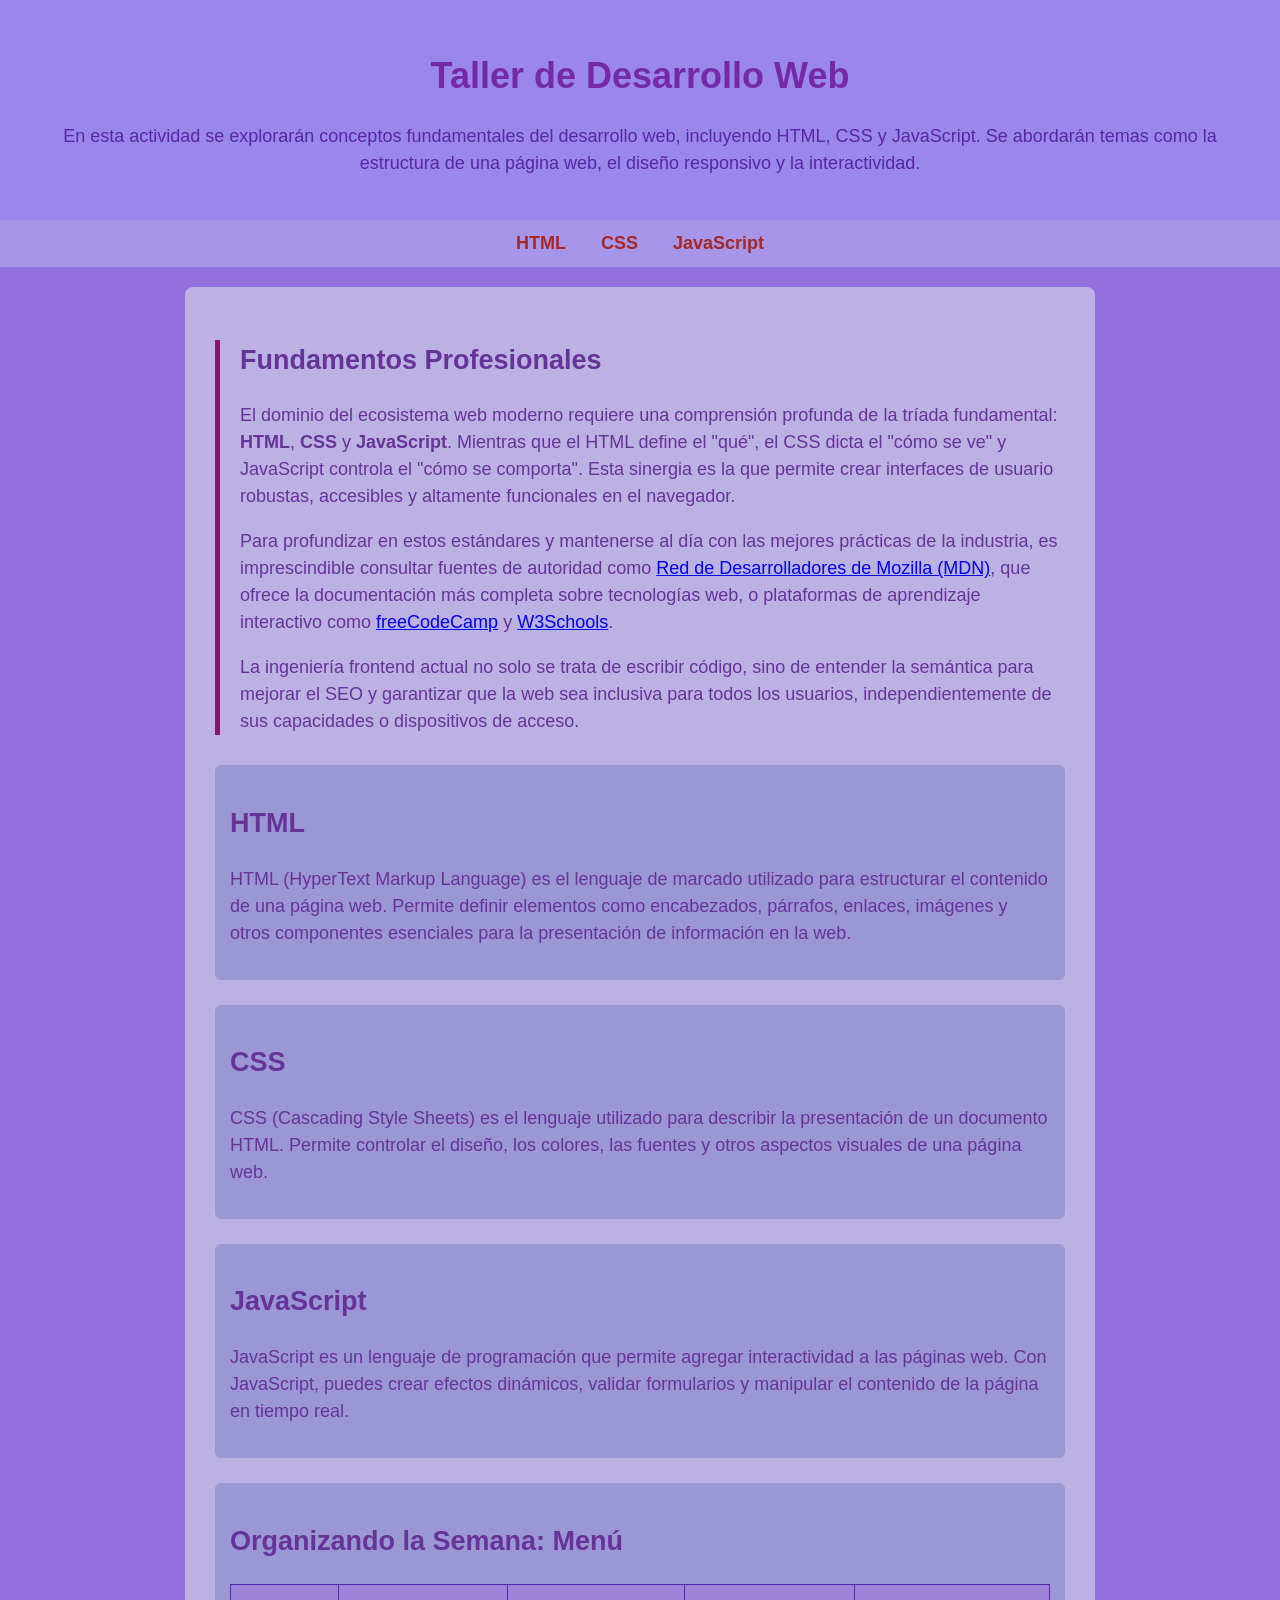
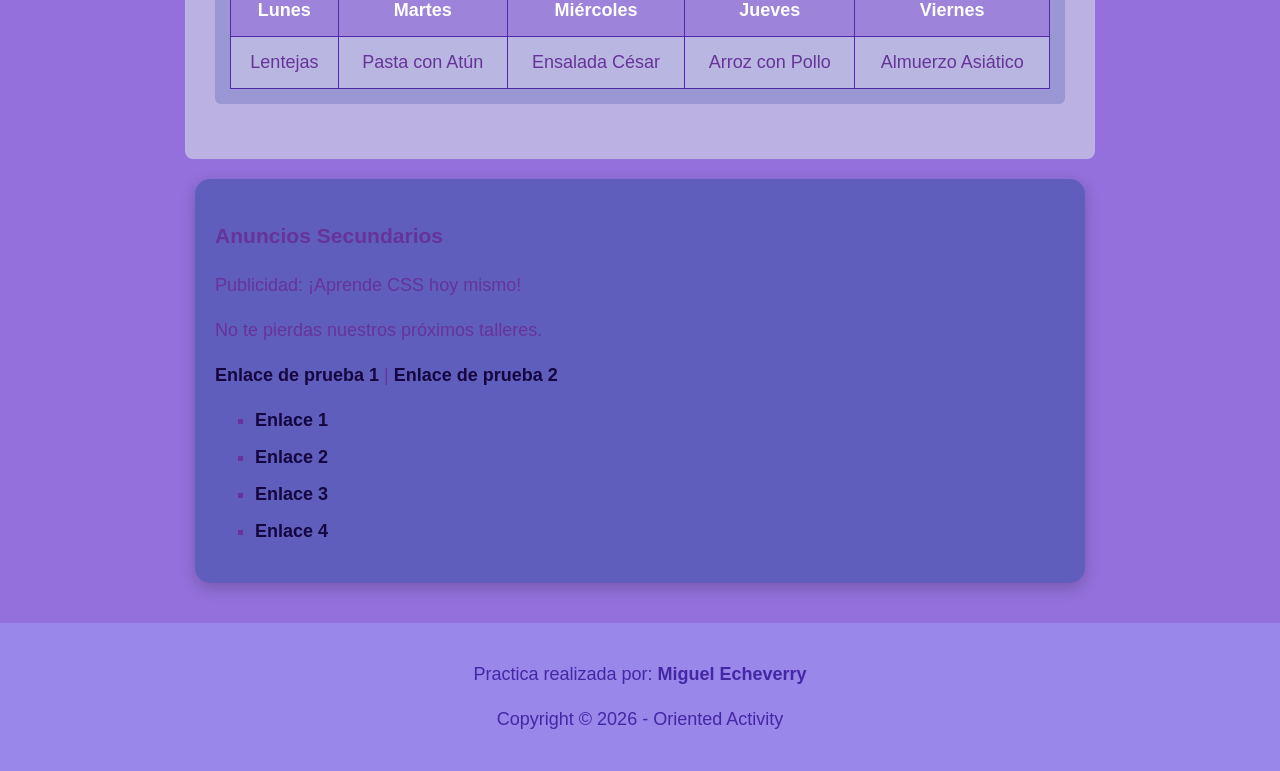
<file: HTML/ACTIVIDAD/semana3.html>
<!DOCTYPE html>
<html lang="es">
<head>
    <meta charset="UTF-8">
    <meta name="viewport" content="width=device-width, initial-scale=1.0">
    <title>Taller de Desarrollo Web - Miguel Echeverry</title>
    <link rel="stylesheet" href="semana3.css">
</head>
<body>
    <header>
        <h1>Taller de Desarrollo Web</h1>
        <p>En esta actividad se explorarán conceptos fundamentales del desarrollo web, incluyendo HTML, CSS y JavaScript. Se abordarán temas como la estructura de una página web, el diseño responsivo y la interactividad.</p>
    </header>

    <nav>
        <a href="#html">HTML</a>
        <a href="#css">CSS</a>
        <a href="#javascript">JavaScript</a>
    </nav>

    <main>
        <article>
            <h2>Fundamentos Profesionales</h2>
            <p>
                El dominio del ecosistema web moderno requiere una comprensión profunda de la tríada fundamental: 
                <strong>HTML</strong>, <strong>CSS</strong> y <strong>JavaScript</strong>. Mientras que el HTML define el "qué", el CSS dicta el "cómo se ve" y JavaScript controla el "cómo se comporta". 
                Esta sinergia es la que permite crear interfaces de usuario robustas, accesibles y altamente funcionales en el navegador.
            </p>
            <p>
                Para profundizar en estos estándares y mantenerse al día con las mejores prácticas de la industria, es imprescindible consultar fuentes de autoridad como 
                <a href="https://developer.mozilla.org/" target="_blank">Red de Desarrolladores de Mozilla (MDN)</a>, que ofrece la documentación más completa sobre tecnologías web, 
                o plataformas de aprendizaje interactivo como <a href="https://www.freecodecamp.org/" target="_blank">freeCodeCamp</a> y <a href="https://www.w3schools.com/" target="_blank">W3Schools</a>.
            </p>
            <p>
                La ingeniería frontend actual no solo se trata de escribir código, sino de entender la semántica para mejorar el SEO y garantizar que la web sea inclusiva para todos los usuarios, 
                independientemente de sus capacidades o dispositivos de acceso.
            </p>
        </article>

        <section id="html">
            <h2>HTML</h2>
            <p>HTML (HyperText Markup Language) es el lenguaje de marcado utilizado para estructurar el contenido de una página web. Permite definir elementos como encabezados, párrafos, enlaces, imágenes y otros componentes esenciales para la presentación de información en la web.</p>
        </section>

        <section id="css">
            <h2>CSS</h2>
            <p>CSS (Cascading Style Sheets) es el lenguaje utilizado para describir la presentación de un documento HTML. Permite controlar el diseño, los colores, las fuentes y otros aspectos visuales de una página web.</p>
        </section>

        <section id="javascript">
            <h2>JavaScript</h2>
            <p>JavaScript es un lenguaje de programación que permite agregar interactividad a las páginas web. Con JavaScript, puedes crear efectos dinámicos, validar formularios y manipular el contenido de la página en tiempo real.</p>
        </section>

        <!-- Tabla de comidas del Punto 1 -->
        <section id="menu">
            <h2>Organizando la Semana: Menú</h2>
            <table>
                <thead>
                    <tr>
                        <th>Lunes</th>
                        <th>Martes</th>
                        <th>Miércoles</th>
                        <th>Jueves</th>
                        <th>Viernes</th>
                    </tr>
                </thead>
                <tbody>
                    <tr>
                        <td>Lentejas</td>
                        <td>Pasta con Atún</td>
                        <td>Ensalada César</td>
                        <td>Arroz con Pollo</td>
                        <td>Almuerzo Asiático</td>
                    </tr>
                </tbody>
            </table>
        </section>
    </main>

<aside class="links">

    <h3>Anuncios Secundarios</h3>

    <p>Publicidad: ¡Aprende CSS hoy mismo!</p>

    <p>No te pierdas nuestros próximos talleres.</p>

    <a href="#">Enlace de prueba 1</a> |
    <a href="#">Enlace de prueba 2</a>

    <ul>
      <li><a href="#">Enlace 1</a></li>
      <li><a href="#">Enlace 2</a></li>
      <li><a href="#">Enlace 3</a></li>
      <li><a href="#">Enlace 4</a></li>
    </ul>
</aside>

    <footer>
        <p>Practica realizada por: <strong>Miguel Echeverry</strong></p>
        <p>Copyright &copy; 2026 - Oriented Activity</p>
    </footer>
</body>
</html>
</file>
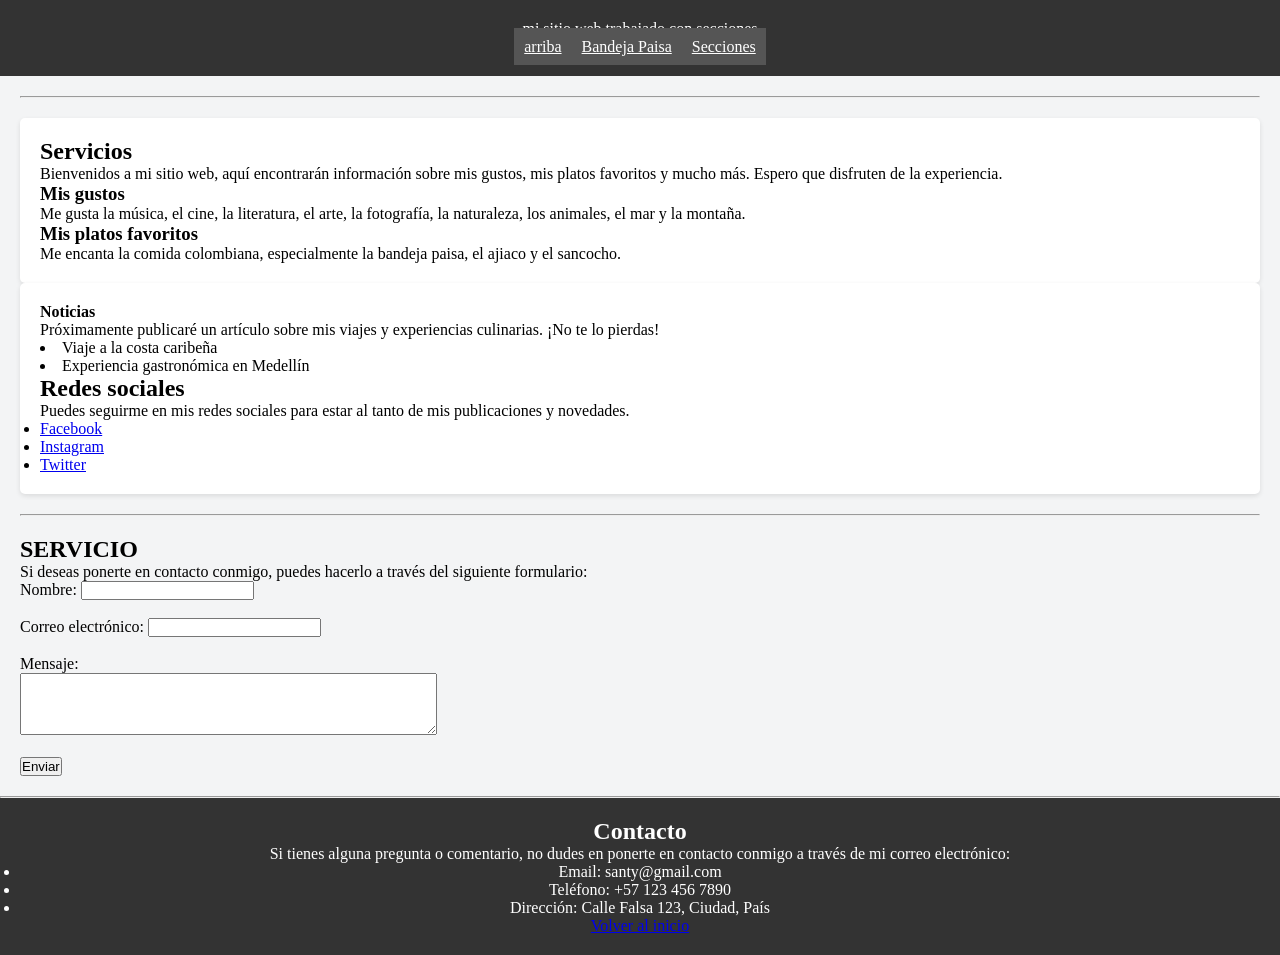
<file: HTML/PRACTICAS/secciones.html>
<!DOCTYPE html>
<html lang="es">
    <head>
        <meta charset="UTF-8">

        <title>Secciones</title>
        <link rel="stylesheet" href="secciones.css">
      
    </head>
    <body>
        <header id="arriba"
            <h1>mi sitio web trabajado con secciones</h1>
            <nav>
                <ul>
                    <li><a href="index.html">arriba</a></li>
                    <li><a href="bandeja paisa.html">Bandeja Paisa</a></li>
                    <li><a href="secciones.html">Secciones</a></li>
                </ul>

            </nav>
        </header> 
        
        <main>
            <hr><div id="inicio">
                <section class="contenido"   >
                <h2>Servicios</h2>
                   <p>Bienvenidos a mi sitio web, aquí encontrarán información sobre mis gustos, mis platos favoritos y mucho más. Espero que disfruten de la experiencia.</p>
                <article>
                    <h3>Mis gustos</h3>
                    <p>Me gusta la música, el cine, la literatura, el arte, la fotografía, la naturaleza, los animales, el mar y la montaña.</p>
                </article>
                <article>
                    <h3>Mis platos favoritos</h3>
                    <p>Me encanta la comida colombiana, especialmente la bandeja paisa, el ajiaco y el sancocho.</p>
                    </article>
                 </section>
                 <aside>
                    <h4>Noticias   </h4>
                    <p>Próximamente publicaré un artículo sobre mis viajes y experiencias culinarias. ¡No te lo pierdas!
                    <li>Viaje a la costa caribeña</li>
                    <li>Experiencia gastronómica en
                         Medellín</li>

                    </p>
                    <h2>Redes sociales</h2>
                    <p>Puedes seguirme en mis redes sociales para estar al tanto de mis publicaciones y novedades.</p>
                    <ul>
                        <li><a href="https://www.facebook.com/">Facebook</a></li>
                        <li><a href="https://www.instagram.com/">Instagram</a></li>
                        <li><a href="https://www.twitter.com/">Twitter</a></li>
                    </ul>
                 </aside>
             </div>
             <hr><div id="SERVICIO">
                <section>
                    <h2>SERVICIO</h2>
                    <p>Si deseas ponerte en contacto conmigo, puedes hacerlo a través del siguiente formulario:</p>
                    <form action="enviar_formulario.php" method="post">
                        <label for="nombre">Nombre:</label>
                        <input type="text" id="nombre" name="nombre" required><br><br>
                        <label for="email">Correo electrónico:</label>
                        <input type="email" id="email" name="email" required><br><br>
                        <label for="mensaje">Mensaje:</label><br>
                        <textarea id="mensaje" name="mensaje" rows="4" cols="50" required></textarea><br><br>
                        <input type="submit" value="Enviar">
                    </form>
                </section>

 
         </main>
         <hr> <div id="contacto">
            <footer>
                <h2>Contacto</h2>
                <p>Si tienes alguna pregunta o comentario, no dudes en ponerte en contacto conmigo a través de mi correo electrónico: </p>
                <ul>
                    <li> Email: santy@gmail.com</li>
                    <li> Teléfono: +57 123 456 7890</li>
                    <li> Dirección: Calle Falsa 123, Ciudad, País</li>      
                </ul>
                <p><a href= "arriba">Volver al inicio</a></p>
            </footer>
         </div> 
          

    
    </html>
</file>
<file: HTML/ACTIVIDAD/semana3.css>
body {
    /* Estilos del Punto 4 */
    font-family: Tahoma, sans-serif;
    font-size: 18px;
    color: rebeccapurple;
    background-color: mediumpurple;
    line-height: 1.5;
    
    margin: 0;
    padding: 0;
}



header {
    background-color: rgb(153, 135, 233);
    color: rgb(87, 39, 165);
    padding: 25px;
    text-align: center;
}

h1 {
    color: rgb(117, 41, 167);
    text-align: center;
    margin-bottom: 20px;
}

nav {
    background-color: rgb(167, 149, 233);
    padding: 10px;
    text-align: center;
    position: sticky;
    top: 0;
    z-index: 100;
}

nav a {
    color: rgb(165, 39, 39);
    text-decoration: none;
    margin: 0 15px;
    font-weight: bold;
}

nav a:hover {
    color: rgb(167, 41, 41);
}

main {
    max-width: 850px;
    background-color: rgb(187, 177, 226);
    padding: 30px;
    margin: 20px auto;
    border-radius: 8px;
}

article {
    border-left: solid 5px rgb(137, 21, 114);
    padding-left: 20px;
    margin-bottom: 30px;
}

section {
    margin-bottom: 25px;
    padding: 15px;
    background-color: rgb(155, 151, 212);
    border-radius: 6px;
}

aside {
    background-color: rgb(155, 151, 212);
    padding: 20px;
    margin: 20px auto;
    max-width: 850px;
    border-radius: 8px;
}

footer {
    background-color: rgb(153, 135, 233);
    color: rgb(68, 39, 165);
    padding: 20px;
    text-align: center;
    margin-top: 40px;
}


table {
    width: 100%;
    border-collapse: collapse;
    background: rgba(255, 255, 255, 0.3);
    margin-top: 10px;
}

th, td {
    border: 1px solid rgb(79, 41, 167);
    padding: 12px;
    text-align: center;
}

th {
    background-color: rgb(157, 131, 218);
    color: white;
}
  aside {
      width: 80%;
      margin: 20px auto;
      background-color: rgba(84, 90, 182, 0.8);
      padding: 20px;
      border-radius: 15px;
      box-shadow: 0px 5px 15px rgba(0,0,0,0.2);
    }

    /* Links */
    .links a {
      color: rgb(21, 6, 63);
      text-decoration: none;
      font-weight: bold;
      transition: 0.3s;
    }

    .links a:hover {
      color: rgb(5, 141, 39);
      text-decoration: underline;
      font-size: 20px;
    }

  
    ul {
      list-style-type: square;
    }

    li {
      margin: 10px 0;
    }
</file>
<file: HTML/PRACTICAS/secciones.css>
* {
  margin: 0 ;
  padding: 0 ;
  box-sizing:0 ;


}

arriba {
   background-color: #333 ;
  background-color: #333 ;
  color: #fff ;
  padding: 20px ;
  text-align: center ;
}

body {
    background-color: #f3f4f5;
    color:black;
    display: flex   ;
    flex-direction: column ;

}
header {
    background-color: #333 ;
    color: #fff ;
    padding: 20px ;
    text-align: center ;
}

nav a    {
    background-color: #555 ;
    color: #fff ;
    padding: 10px ;
    text-align: center ;
}   

nav ul {
    list-style-type: none ;
    display: flex ;
    justify-content: center ;
}
main {
    padding: 20px ;
    display: flex ;
    flex-direction: column ;
    gap: 20px ;
}

.contenido {
    background-color: #fff ;
    padding: 20px ;
    border-radius: 5px ;
    box-shadow: 0 2px 5px rgba(0, 0, 0, 0.1) ;
}   

aside {
    background-color: #fff ;
    padding: 20px ;
    border-radius: 5px ;
    box-shadow: 0 2px 5px rgba(0, 0, 0, 0.1) ;
}
footer {
    background-color: #333 ;
    color: #fff ;
    padding: 20px ;
    text-align: center ;
}
</file>
